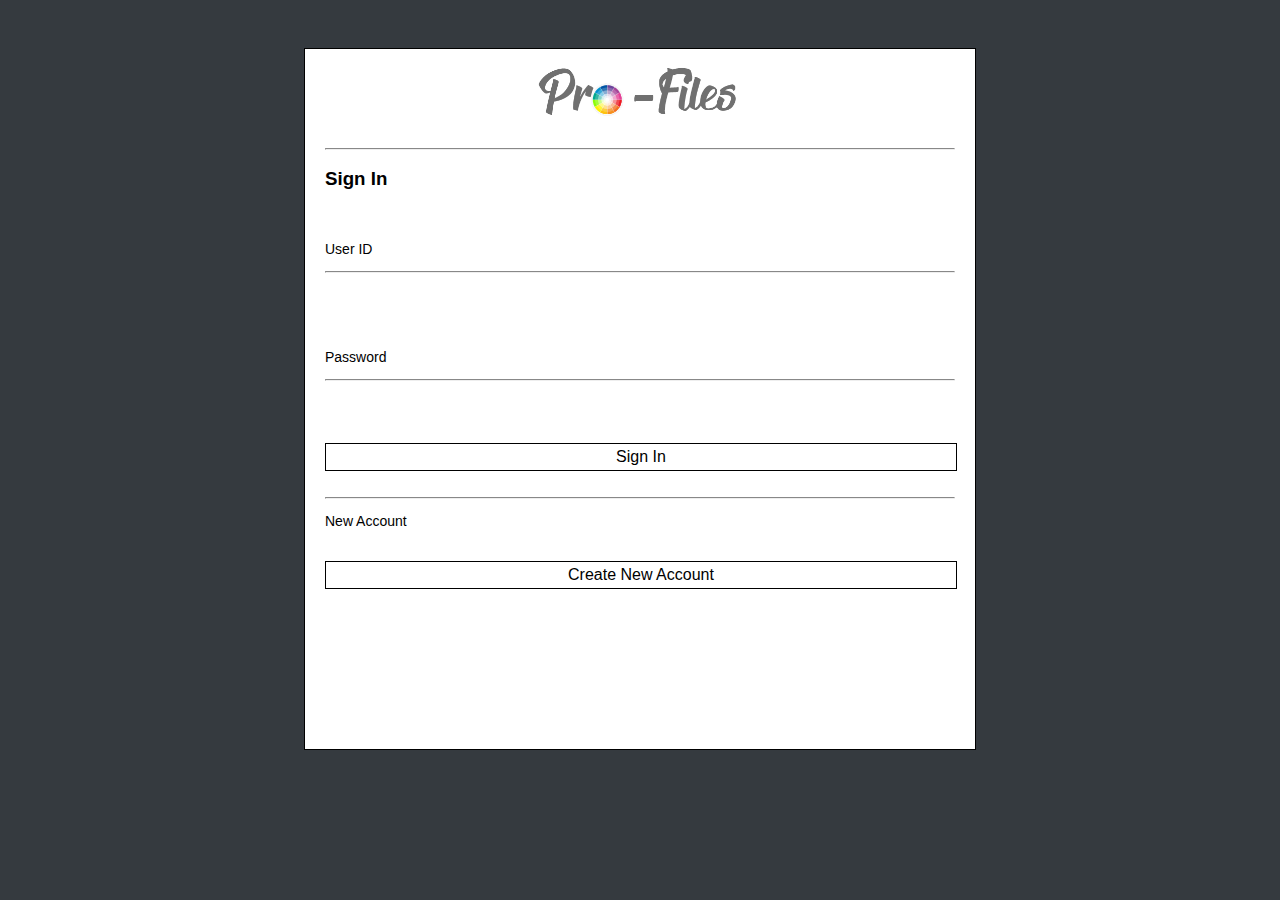
<file: Gruppuppgift_Sign_In_Pro_Files/login.html>
<html>
<link rel="stylesheet" href="style.css">
<title>Pro-Files - Sign In</title>
<body>
	<div class="fredrik">
		<img src="pro.png"></img>
			<hr>
		<h3>Sign In</h3>
			<br>
		<p>User ID</p>
			<hr>
			<br><br><br>
		<p>Password</p>
			<hr>
			<br><br><br>
		<a href="http://www.google.com" class="button button1">Sign In</a>
			<br><br>
			<hr>
		<div class="createaccount">
			<p>New Account</p>
			<br>
			<a href="http://www.google.com" class="button button1">Create New Account</a>
		</div>
	</div>
</body>
</html>
</file>
<file: Gruppuppgift_Sign_In_Pro_Files/style.css>
body {
	background-color: #353a3f;
	padding-top: 40px;
}

a {
	font-size: 14px;
	font-family: Arial, Helvetica, sans-serif;
	text-decoration: none;
}

p {
	font-size: 14px;
	font-family: Arial, Helvetica, sans-serif;
}

h3 {
	font-family: Arial, Helvetica, sans-serif;
}

hr {
	border-top: 1px solid #888;
}

img {
	display: block;
	margin: auto;
	width: 40%;
}

.button {
	display: inline-block;
	text-align: center;
	font-size: 16px;
	width: 100%;
	border: 1px solid #000;
	padding-top: 4px;
	padding-bottom: 4px;
}

.button1 {
  color: #000;
}

.button1:hover {
  background-color: #22cc11;
  color: #FFF;
  cursor: pointer;
  border: 1px solid #22cc11;
}

div.fredrik {
	background-color: #FFFFFF;
	width: 630px;
	height: 700px;
	margin: auto;
	top: 300px;
	border: 1px;
	border-style: solid;
	padding-left: 20px;
	padding-right: 20px;
}

div.createaccount {
	margin: auto;
}
</file>
